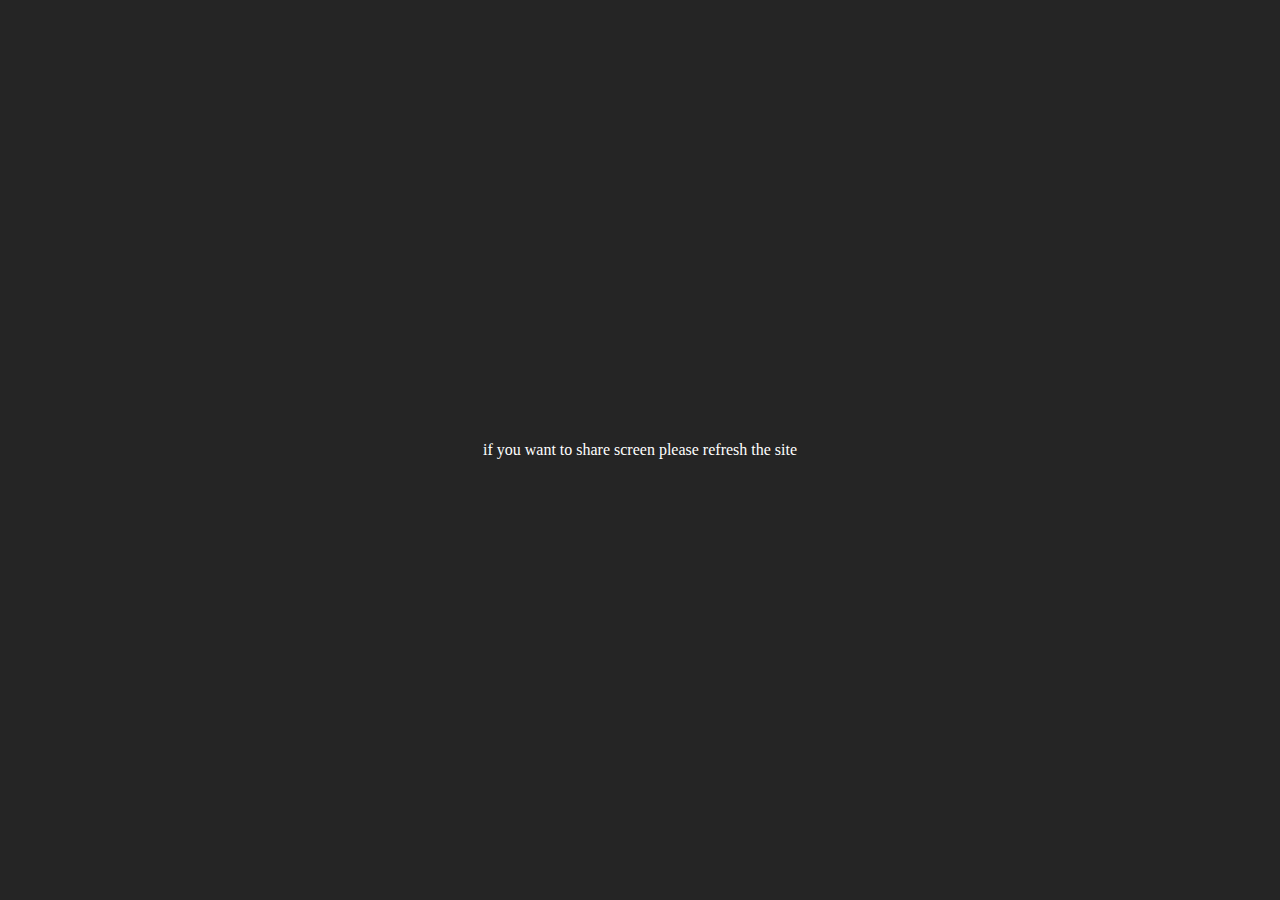
<file: picture-in-picture/index.html>
<!DOCTYPE html>
<html lang="en">
  <head>
    <meta charset="UTF-8" />
    <meta name="viewport" content="width=device-width, initial-scale=1.0" />
    <title>Picture in Picture</title>
    <!-- <link rel="icon" type="image/png" href="favicon.png" /> -->
    <link rel="stylesheet" href="style.css" />
  </head>
  <body>
    <!-- Video -->
    <video id="video" controls hidden height="360" width="640"></video>
    <!-- Button -->
    <div class="button-container">
      <button id="button">START</button>
    </div>
    <!-- Script -->
    <script src="script.js"></script>
  </body>
</html>
</file>
<file: picture-in-picture/style.css>
@import url("https://fonts.googleapis.com/css?family=Barlow&display=swap");

html {
  box-sizing: border-box;
}

body {
  margin: 0;
  height: 100vh;
  display: flex;
  align-items: center;
  justify-content: center;
  background: rgb(37, 37, 37);
}

.button-container {
  border: 2px solid black;
  padding: 10px;
  border-radius: 7px;
  box-shadow: inset 0 20px 4px -19px rgba(255, 255, 255, 0.7);
}

button {
  cursor: pointer;
  outline: none;
  width: 120px;
  height: 75px;
  font-family: Barlow, sans-serif;
  font-size: 25px;
  color: white;
  text-shadow: 0 2px 5px black;
  background: linear-gradient(to top, #696969, #575757);
  border: 2px solid black;
  border-radius: 7px;
  box-shadow: inset 0 20px 4px -19px rgba(255, 255, 255, 0.4), 0 12px 12px 0 rgba(0, 0, 0, 0.3);
}

button:hover {
  background: linear-gradient(to bottom, #696969, #575757);
}

button:active {
  transform: translateY(3px);
  box-shadow: 0 6px 6px 0 rgba(0, 0, 0, 0.3);
}

p {
  color: white;
}
</file>
